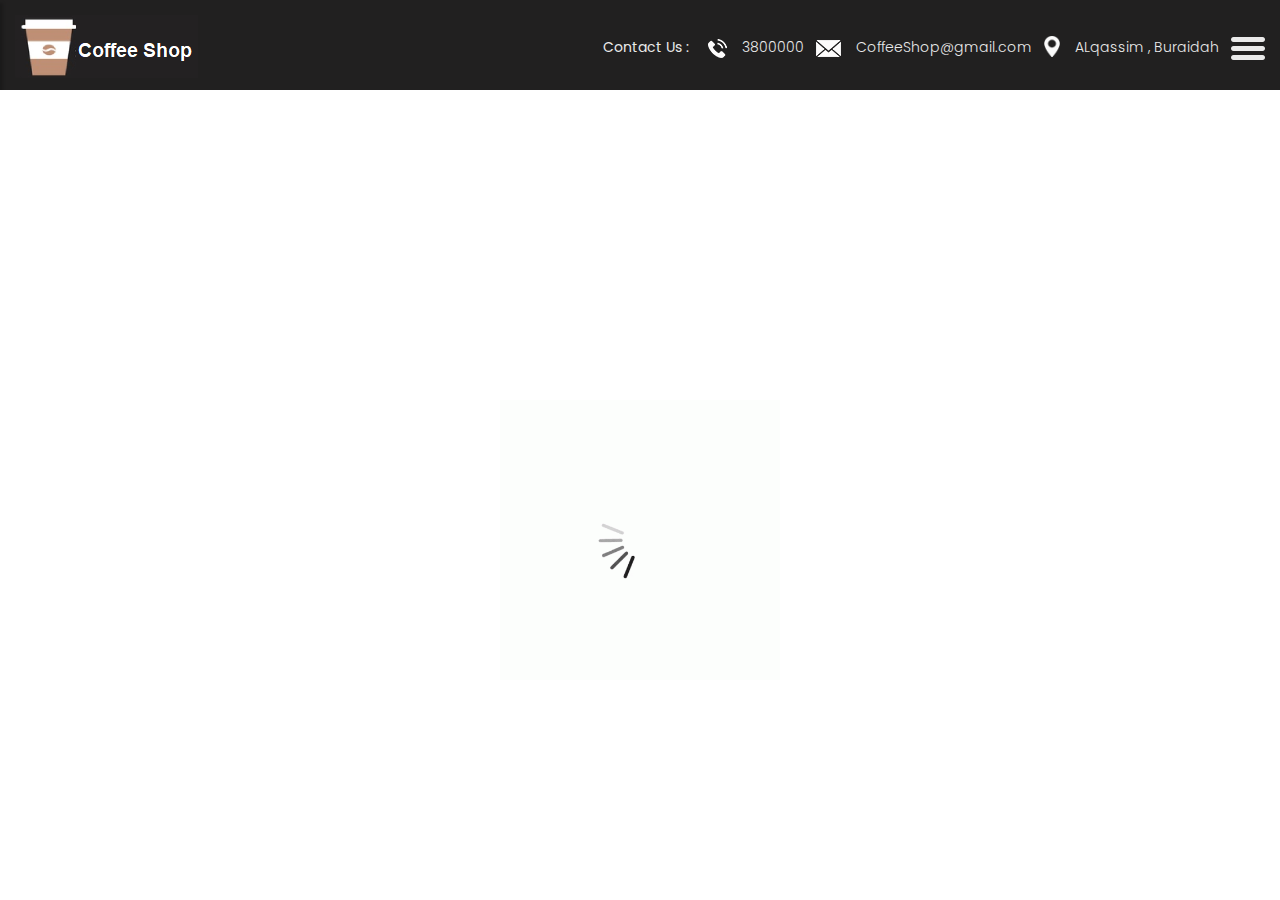
<file: Offers.html>
<!DOCTYPE html>
<html lang="en">

<head>
    <!-- basic -->
    <meta charset="utf-8">
    <meta http-equiv="X-UA-Compatible" content="IE=edge">
    <!-- mobile metas -->
    <meta name="viewport" content="width=device-width, initial-scale=1">
    <meta name="viewport" content="initial-scale=1, maximum-scale=1">
    <!-- site metas -->
    <title>Offers</title>
    <meta name="keywords" content="">
    <meta name="description" content="">
    <meta name="author" content="">
    <!-- bootstrap css -->
    <link rel="stylesheet" href="css/bootstrap.min.css">
    <!-- owl css -->
    <link rel="stylesheet" href="css/owl.carousel.min.css">
    <!-- style css -->
    <link rel="stylesheet" href="css/style.css">
    <!-- responsive-->
    <link rel="stylesheet" href="css/responsive.css">
    <!-- awesome fontfamily -->
    <link rel="stylesheet" href="https://cdnjs.cloudflare.com/ajax/libs/font-awesome/4.7.0/css/font-awesome.min.css">
    <!--[if lt IE 9]>
      <script src="https://oss.maxcdn.com/html5shiv/3.7.3/html5shiv.min.js"></script>
      <script src="https://oss.maxcdn.com/respond/1.4.2/respond.min.js"></script><![endif]-->
</head>
<!-- body -->

<body class="main-layout blog_page">
    <!-- loader  -->
    <div class="loader_bg">
        <div class="loader"><img src="images/loading.gif" alt="" /></div>
    </div>

    <div class="wrapper">
    <!-- end loader -->

     <div class="sidebar">
            <!-- Sidebar  -->
            <nav id="sidebar">

                <div id="dismiss">
                    <i class="fa fa-arrow-left"></i>
                </div>

                <ul class="list-unstyled components">

                    <li >
                        <a href="index.html">Home</a>
                    </li>
                    <li>
                        <a href="about.html">About</a>
                    </li>
                    <li>
                        <a href="Menu.html">Menu</a>
                    </li>
                    <li class="active">
                        <a href="Offer.html">Offer</a>
                    </li>
                    <li>
                        <a href="contact.html">Contact Us</a>
                    </li>
                </ul>

            </nav>
        </div>

    <div id="content">
    <!-- header -->
    <header>
        <div class="container-fluid">
            <div class="row">
                <div class="col-md-3">
                    <div class="full">
                        <a class="logo" href="index.html"><img src="images/logo.png" alt="#" /></a>
                    </div>
                </div>
                <div class="col-md-9">
                    <div class="full">
                        <div class="right_header_info">
                            <ul>
                                <li class="dinone">Contact Us : <img style="margin-right: 15px;margin-left: 15px;" src="images/phone_icon.png" alt="#"><a href="#">3800000</a></li>
                                <li class="dinone"><img style="margin-right: 15px;" src="images/mail_icon.png" alt="#"><a href="#">CoffeeShop@gmail.com</a></li>
                                <li class="dinone"><img style="margin-right: 15px;height: 21px;position: relative;top: -2px;" src="images/location_icon.png" alt="#"><a href="#">ALqassim , Buraidah</a></li>
                                <li>
                                    <button type="button" id="sidebarCollapse">
                                        <img src="images/menu_icon.png" alt="#">
                                    </button>
                                </li>
                            </ul>
                        </div>
                    </div>
                </div>
            </div>
        </div>
    </header>
    <!-- end header -->
<div class="yellow_bg">
   <div class="container">
            <div class="row">
               <div class="col-md-12">
                  <div class="title">
                     <h2>Our Offers</h2>
                    
                  </div>
               </div>
            </div>
          </div>
</div>

<!-- blog -->
<div class="blog">
  <div class="container">
    <div class="row">
      <div class="col-md-12">
        <div class="title">
          <i><img src="images/title.png" alt="#"/></i>
          <span>Here are our Offers!</span>
          
        </div>
      </div>
    </div>
    <div class="row">
      <div class="col-xl-4 col-lg-4 col-md-4 col-sm-12 mar_bottom">
        <div class="blog_box">
          <div class="blog_img_box">
            <figure><img src="images/Offers_img1.png" alt="#"/>
             <span>13 SR</span>
            </figure>
          </div>
          <h3>Coffee & Pancake</h3>
          
        </div>
      </div>
       <div class="col-xl-4 col-lg-4 col-md-4 col-sm-12 mar_bottom">
        <div class="blog_box">
          <div class="blog_img_box">
            <figure><img src="images/Offers_img2.png" alt="#"/>
             <span>16 SR</span>
            </figure>
          </div>
          <h3>Egg & Tosh</h3>
        </div>
      </div>
       <div class="col-xl-4 col-lg-4 col-md-4 col-sm-12">
        <div class="blog_box">
          <div class="blog_img_box">
            <figure><img src="images/Offers_img3.png" alt="#"/>
             <span>13 SR</span>
            </figure>
          </div>
          <h3>Ice Mocha & croissant</h3>
        </div>
      </div>
    </div>
  </div>
</div>
<!-- end blog -->


    
           

    </div>
    </div>
    <div class="overlay"></div>
    <!-- Javascript files-->
    <script src="js/jquery.min.js"></script>
    <script src="js/popper.min.js"></script>
    <script src="js/bootstrap.bundle.min.js"></script>
    <script src="js/owl.carousel.min.js"></script>
    <script src="js/custom.js"></script>
     <script src="js/jquery.mCustomScrollbar.concat.min.js"></script>
    
     <script src="js/jquery-3.0.0.min.js"></script>
   <script type="text/javascript">
        $(document).ready(function() {
            $("#sidebar").mCustomScrollbar({
                theme: "minimal"
            });

            $('#dismiss, .overlay').on('click', function() {
                $('#sidebar').removeClass('active');
                $('.overlay').removeClass('active');
            });

            $('#sidebarCollapse').on('click', function() {
                $('#sidebar').addClass('active');
                $('.overlay').addClass('active');
                $('.collapse.in').toggleClass('in');
                $('a[aria-expanded=true]').attr('aria-expanded', 'false');
            });
        });
    </script>

</body>

</html>
</file>
<file: css/style.css>
/*--------------------------------------------------------------------- File Name: style.css ---------------------------------------------------------------------*/
/*--------------------------------------------------------------------- import Fonts ---------------------------------------------------------------------*/
 @import url('https://fonts.googleapis.com/css?family=Rajdhani:300,400,500,600,700');
 @import url('https://fonts.googleapis.com/css?family=Poppins:100,100i,200,200i,300,300i,400,400i,500,500i,600,600i,700,700i,800,800i,900,900i');
 @import url('https://fonts.googleapis.com/css?family=Raleway:100,100i,200,200i,300,300i,400,400i,500,500i,600,600i,700,700i,800,800i,900,900i');
/*--------------------------------------------------------------------- basic ---------------------------------------------------------------------*/
 body {
     color: #666666;
     font-size: 14px;
     font-family: 'poppins', sans-serif;
     line-height: 1.80857;
     font-weight: normal;
}
 a {
     color: #1f1f1f;
     text-decoration: none !important;
     outline: none !important;
     -webkit-transition: all .3s ease-in-out;
     -moz-transition: all .3s ease-in-out;
     -ms-transition: all .3s ease-in-out;
     -o-transition: all .3s ease-in-out;
     transition: all .3s ease-in-out;
}
 h1, h2, h3, h4, h5, h6 {
     letter-spacing: 0;
     font-weight: normal;
     position: relative;
     padding: 0 0 10px 0;
     font-weight: normal;
     line-height: normal;
     color: #111111;
     margin: 0 
}
 h1 {
     font-size: 24px 
}
 h2 {
     font-size: 22px 
}
 h3 {
     font-size: 18px 
}
 h4 {
     font-size: 16px 
}
 h5 {
     font-size: 14px 
}
 h6 {
     font-size: 13px 
}
 *, *::after, *::before {
     -webkit-box-sizing: border-box;
     -moz-box-sizing: border-box;
     box-sizing: border-box;
}
 h1 a, h2 a, h3 a, h4 a, h5 a, h6 a {
     color: #212121;
     text-decoration: none!important;
     opacity: 1 
}
 button:focus {
     outline: none;
}
 ul, li, ol {
     margin: 0px;
     padding: 0px;
     list-style: none;
}
 p {
     margin: 0px;
     font-weight: 300;
     font-size: 15px;
     line-height: 24px;
}
 a {
     color: #222222;
     text-decoration: none;
     outline: none !important;
}
 a, .btn {
     text-decoration: none !important;
     outline: none !important;
     -webkit-transition: all .3s ease-in-out;
     -moz-transition: all .3s ease-in-out;
     -ms-transition: all .3s ease-in-out;
     -o-transition: all .3s ease-in-out;
     transition: all .3s ease-in-out;
}
 img {
     max-width: 100%;
     height: auto;
}
 :focus {
     outline: 0;
}
 .btn-custom {
     margin-top: 20px;
     background-color: transparent !important;
     border: 2px solid #ddd;
     padding: 12px 40px;
     font-size: 16px;
}
 .lead {
     font-size: 18px;
     line-height: 30px;
     color: #767676;
     margin: 0;
     padding: 0;
}
 .form-control:focus {
     border-color: #ffffff !important;
     box-shadow: 0 0 0 .2rem rgba(255, 255, 255, .25);
}
 .navbar-form input {
     border: none !important;
}
 .badge {
     font-weight: 500;
}
 blockquote {
     margin: 20px 0 20px;
     padding: 30px;
}
 button {
     border: 0;
     margin: 0;
     padding: 0;
     cursor: pointer;
}
 .full {
     float: left;
     width: 100%;
}
 .layout_padding {
     padding-top: 90px;
     padding-bottom: 90px;
}
 .layout_padding_2 {
     padding-top: 75px;
     padding-bottom: 75px;
}
 .light_silver {
     background: #f9f9f9;
}
 .theme_bg {
     background: #38c8a8;
}
 .margin_top_30 {
     margin-top: 30px !important;
}
 .full {
     width: 100%;
     float: left;
     margin: 0;
     padding: 0;
}
/**-- heading section --**/
 .main_heading {
     text-align: center;
     display: flex;
     justify-content: center;
     position: relative;
     margin-bottom: 50px;
}
 .main_heading h2 {
     padding: 0;
     font-size: 48px;
     line-height: 60px;
     font-weight: 400;
     position: relative;
     letter-spacing: -0.5px;
     color: #114c7d;
     border-left: solid #38c8a8 10px;
     padding-left: 15px;
}
 .main_heading h2 strong {
     background: #38c8a8;
     color: #fff;
     font-weight: 600;
     padding: 0 15px;
     line-height: 68px;
}
 .white_heading_main h2 {
     color: #fff;
}
 .small_main_heading {
     margin-top: 25px;
     float: left;
     width: 100%;
     border-bottom: solid rgba(0, 0, 0, 0.07) 1px;
     margin-bottom: 25px;
}
 .small_main_heading h2 {
     padding: 2px 0 20px 0;
     color: #114c7d;
     font-weight: 400;
     font-size: 28px;
     background-image: url('../images/fevicon.png');
     background-repeat: no-repeat;
     padding-left: 55px;
     letter-spacing: -0.5px;
}
 .small_main_heading h2 strong {
     color: #38c8a8;
     font-weight: 600;
}
 .main_bt {
     background: #38c8a8;
     color: #fff;
     padding: 8px 25px 8px 20px;
     float: left;
     font-size: 15px;
     font-weight: 300;
     border-left: solid #114c7d 5px;
     border-radius: 0;
}
 a.readmore_bt {
     color: #fff;
     font-weight: 300;
     text-decoration: underline !important;
}
 .main_bt:hover, .main_bt:focus {
     background: #114c7d;
     border-left: solid #38c8a8 5px;
     color: #fff;
}
 .margin_top_50 {
     margin-top: 50px;
}
 .margin_bottom_30_all {
     margin-bottom: 30px;
}
 .text_align_center {
     text-align: center;
}
/*---------------------------- preloader area ----------------------------*/
 .loader_bg {
     position: fixed;
     z-index: 9999999;
     background: #fff;
     width: 100%;
     height: 100%;
}
 .loader {
     height: 100%;
     width: 100%;
     position: absolute;
     left: 0;
     top: 0;
     display: flex;
     justify-content: center;
     align-items: center;
}
 .loader img {
     width: 280px;
}
/*--------------------------------------------------------------------- header ---------------------------------------------------------------------*/
 header {
     min-height: 90px;
     background: #212020;
     padding: 15px 0;
     position: fixed;
     width: 100%;
     top: 0;
     left: 0;
     z-index: 998;
}
 header .container-fluid {
     max-width: 1850px;
}
 .right_header_info {
     width: 100%;
     float: left;
     padding: 20px 0 0;
}
 .right_header_info ul {
     list-style: none;
     padding: 0;
     margin: 0;
     float: right;
}
 .right_header_info ul li {
     display: inline;
     font-size: 16px;
     margin-left: 45px;
     color: #eaeaea;
     font-weight: 400;
     float: left;
}
 .right_header_info ul li a {
     color: #eaeaea;
     font-weight: 300;
}
 .button_user a {
     float: left;
     min-width: 75px;
     height: 35px;
     text-align: center;
     line-height: 35px;
     position: relative;
     top: -3px;
     padding: 0 15px;
     margin: 0 2px;
}
 .button_user a {
     float: left;
     min-width: 75px;
     height: 40px;
     text-align: center;
     line-height: 38px;
     position: relative;
     top: -7px;
     padding: 0 15px;
     margin: 0 2px;
     border: solid #eaeaea 1px;
}
 .button_user a:hover, .button_user a:focus, .button_user a.active {
     background: #e3d105;
     color: #fff;
     border-color: #e3d105;
     color: #222;
}
 #sidebarCollapse {
     background: transparent;
}
 .slider_section {
     background: #212020;
     min-height: 100vh;
     padding-top: 93px;
}
/** slider section **/
 #main_slider {
     padding: 90px 0 30px;
}
 .slider_section .container {
     width: 100%;
     max-width: 1920px;
}
 .vert .carousel-item-next.carousel-item-left, .vert .carousel-item-prev.carousel-item-right {
     -webkit-transform: translate3d(0, 0, 0);
     transform: translate3d(0, 0, 0);
}
 .vert .carousel-item-next, .vert .active.carousel-item-right {
     -webkit-transform: translate3d(0, 100%, 0);
     transform: translate3d(0, 100% 0);
}
 .vert .carousel-item-prev, .vert .active.carousel-item-left {
     -webkit-transform: translate3d(0,-100%, 0);
     transform: translate3d(0,-100%, 0);
}
 .slider_cont {
     padding-left: 190px;
     float: left;
     margin: 100px 0 0;
}
 .slider_cont h3 {
     font-size: 70px;
     font-weight: 600;
     color: #fff;
     line-height: 70px;
     letter-spacing: -2px;
}
 .slider_cont p {
     font-size: 18px;
     color: #999;
     line-height: normal;
     font-weight: 300;
     margin-top: 15px;
     margin-bottom: 10px;
     padding-right: 30px;
}
 #main_slider .carousel-control-prev, #main_slider .carousel-control-next {
     width: 65px;
     height: 65px;
     background: #e1e0e0;
     opacity: 1;
     font-size: 30px;
     color: #212020;
     border-radius: 100%;
}
 #main_slider a.carousel-control-prev {
     position: absolute;
     left: 50px;
     top: 42%;
}
 #main_slider a.carousel-control-next {
     position: absolute;
     left: 50px;
     top: 52%;
}
 .main_bt_border {
     color: #fff;
     font-size: 18px;
     font-weight: 300;
     min-width: 150px;
     border: solid #fff 1px;
     float: left;
     text-align: center;
     min-height: 50px;
     line-height: 50px;
     margin-top: 20px;
}
 .main_bt_border:hover, .main_bt_border:focus {
     background: #e3d105;
     border-color: #e3d105;
     color: #222;
}
 .theme_color {
     color: #f8c90d !important;
}
.resip_section {
    background: #212020;
    margin-top: 0;
    padding: 60px 0px 50px 0px;
    border-top: solid rgba(255,255,255,.1) 1px;
    box-shadow: inset 0 10px 30px -16px #000;
}
 .ourheading h2 {
    font-size: 45px;
     font-weight: 500;
     line-height: 40px;
     color: #fff;
     padding-bottom: 38px;
}
 .product_blog_cont {
     text-align: center;
     padding-top: 20px;
}
 .product_blog_cont h3 {
     color: #fff;
     font-size: 22px;
     font-weight: 400;
     text-align: center;
}
 .product_blog_cont h4 {
     color: #fff;
     font-size: 18px;
}
 .bgbg {
    font-size: 33px !important;
}
 .carousel-control-prev:focus, .carousel-control-prev:hover {
    background: #e3d105;
     color: #000;
}
 .carousel-control-prev {
     left: -160px;
     color: #000;
     opacity: 1;
     width: 55px;
     height:55px;
     background: #fff;
     top: 35%;
}
 .carousel-control-next:focus, .carousel-control-next:hover {
    background: #e3d105;
     color: #000;
}
 .carousel-control-next {
     right: -160px;
     color: #000;
     opacity: 1;
     width: 55px;
     height:55px;
     background: #fff;
     top: 35%;
}
 .owl-prev span {
     display: none;
}
 .owl-prev {
     width: 50px;
     height: 45px;
     background: url(../images/icon.jpg) !important;
     float: left;
     opacity: 1;
     color: #000;
}
 .owl-next {
     width: 50px;
     height: 45px;
     background: url(../images/-2.jpg) !important;
     float: right;
     opacity: 1;
     color: #000;
}
 .owl-next:hover{
    background: #e3d105;
     color: #000;
}
 .owl-dots {
     display: none;
}
 .owl-next span {
     display: none;
}
/** about **/
 .about {
    padding-top: 90px;
}
 .about .about_box {
    background: #191918;
     padding: 55px 40px;
}
 .about .about_box h3 {
     font-size: 30px;
     line-height: 28px;
     color: #fff;
     font-weight: 500;
     padding: 0;
}
 .about .about_box p {
     color: #ffff;
     font-size: 17px;
     line-height: 28px;
     padding: 30px 0px;
     font-weight: 400;
}
 .about .about_box a {
     color: #fff;
     font-size: 22px;
     line-height: 29px;
}
 .about .about_box a:hover {
     color: #e7bb0b;
}
 .about .about_img {
     height: 100%;
     background: #d8b00f;
     margin-top: 90px;
}
 .about .about_img figure {
     margin: 0;
     margin-right: 0px;
     padding: 92px 0px 0px 60px;
     margin-right: -64px;
}
/** end about **/
/** blog **/
 .blog {
    padding-top: 180px;
}
 .title {
    text-align: center;
     padding-bottom: 60px;
}
 .title h2 {
    font-size: 45px;
     font-weight: 500;
     line-height: 40px;
     color: #191918;
     padding: 20px 0px;
}
 .title span {
    color: #191918;
     font-size: 17px;
     line-height: 20px;
     display: block;
}
 .blog .blog_box {
    border:#a1a1a1 solid 1px;
     background: #fff;
}
 .blog .blog_box .blog_img_box {
    background: #fff;
     box-shadow: #ddd 0px 3px 3px 0px;
}
 .blog .blog_box .blog_img_box figure {
    margin:0;
     position: relative;
}
 .blog_img_box figure img {
    width: 100%;
}
 .blog .blog_box .blog_img_box figure span {
     background: #000;
     top: 0;
     text-align: center;
     padding: 7px 10px;
     color: #fff;
     right: 0;
     left: 0;
     position: absolute;
     width: 100px;
}
 .blog .blog_box h3 {
     color: #373535;
     font-size: 22px;
     line-height: 25px;
     font-weight: 500;
     padding: 0px 20px;
     padding-top: 30px;
     padding-bottom: 15px;
}
 .blog .blog_box p {
     color: #525050;
     font-size: 17px;
     line-height: 28px;
     padding: 0px 20px;
     padding-bottom:28px;
}
/** end blog **/
/** Our Client **/
 .Client {
     padding-top:90px;
}
 .Client .title h2 {
     font-size: 45px;
     font-weight: 500;
     line-height: 40px;
     color: #191918;
     padding: 20px 0px;
     padding-bottom: 0px;
}
 .Client .Client_box {
     background: #212020;
     border-radius: 20px;
     text-align: center;
     padding: 65px 50px;
}
 .Client .Client_box h3 {
     color: #fff;
     font-size: 30px;
     line-height: 28px;
     padding: 25px 0px;
     padding-top: 32px;
}
 .Client .Client_box p {
     color: #fff;
     font-size: 17px;
     line-height:28px;
     font-weight: 400;
}
 .Client .Client_box i {
     padding-top: 20px;
     display: inline-block;
}
/** end Our Client **/
/*--------------------------------------------------------------------- footer ---------------------------------------------------------------------*/
 .footer {
     background: #d8b00f;
     padding-top:90px;
     margin-top: 90px;
}
 .footer h2 {
     color: #000;
     font-size: 40px;
     font-weight: 500;
     padding-left: 223px;
     padding-bottom: 0px;
}
 .white {
     color: #fff;
     font-weight: 500;
}
 .main_form {
     padding-top: 30px;
     padding-left: 223px;
}
 .form-control {
     border: #fff solid 2px;
     border-radius: inherit;
     margin-bottom: 25px;
     padding: 15px 20px;
     font-family: poppins;
}
 .form-control:focus {
     box-shadow: inherit;
     border: #fff solid 2px !important;
}
 .textarea {
     font-family: poppins;
     border: #fff solid 2px;
     margin-bottom: 25px;
     padding: 15px 20px;
     width: 100%;
     padding-top: 40px;
}
 .send {
     font-family: poppins;
     float: left;
     margin: 0 auto;
     display: block;
     background: #fff;
     color: #000;
     max-width: 165px;
     padding: 13px 0px;
     width: 100%;
     font-size: 18px;
}
 .send:hover {
     background: #000;
     color: #fff;
}
 .footer .img-box {
     padding-right: 25px;
}
 .footer_logo {
     margin-top: 40px;
     text-align: center;
     border-bottom: #ddd solid 1px;
     padding-bottom: 15px;
     margin-bottom: 15px;
}
 ul.lik {
    text-align: center;
     margin-top: 10px;
}
 ul.lik li {
    display: inline-block;
}
 ul.lik li a {
     color: #292323;
     font-size: 17px;
     line-height: 27px;
     padding: 0px 25px;
     font-weight: 500;
}
 ul.lik li a:hover {
     color: #fff;
}
 ul.lik li.active a {
    color: #fff;
}
 .new {
    text-align: center;
     margin-top: 40px;
}
 .new h3 {
    color: #fff;
     font-size:22px;
     font-weight: 500;
     display:inline-block;
     padding-right: 15px;
}
 .newtt p {
    color: #fff;
     text-align: center;
     margin-top: 35px;
}
 .newtetter {
    display: inline-block;
}
 .newtetter .tetter {
     padding: 9px 20px;
     border-radius: inherit;
     border: indianred
}
 .submit {
     background: #070100;
     margin-left: -3px;
     padding: 9px 50px;
     color: #fff;
}
 .submit:hover {
    background: #ddd;
     color: #000;
}
 .footer .img-box figure {
    margin: 0px;
}
 .footer .img-box figure img {
    width: 100%;
}
 .copyright {
    background: #fff;
     margin-top: 90px;
}
 .copyright p {
    color: #000;
     text-align: center;
     padding: 25px 0px;
     font-size: 17px;
}
 .copyright a:hover {
    color: #d8b00f;
}
 .owl-dot {
     background: #15cfe5 !important;
     width: 25px;
     height: 25px;
     margin-bottom: 25px !important;
     border-radius: 25px;
     margin: 0px 5px;
     margin-bottom: 0px;
}
/* --------------------------------------------------- SIDEBAR STYLE ----------------------------------------------------- */
 #sidebar {
     width: 280px;
     position: fixed;
     top: 0;
     left: -280px;
     height: 100vh;
     z-index: 999;
     background: #fff;
     color: #fff;
     transition: all 0.3s;
     overflow-y: scroll;
     box-shadow: 3px 3px 3px rgba(0, 0, 0, 0.2);
}
 #sidebar.active {
     left: 0;
}
 #dismiss {
     width: 35px;
     height: 35px;
     line-height: 34px;
     text-align: center;
     background: #111;
     position: absolute;
     top: 10px;
     right: 10px;
     cursor: pointer;
     -webkit-transition: all 0.3s;
     -o-transition: all 0.3s;
     transition: all 0.3s;
}
 #dismiss:hover {
     background: #111;
     color: #fff;
}
 .overlay {
     display: none;
     position: fixed;
     width: 100vw;
     height: 100vh;
     background: rgba(0, 0, 0, 0.7);
     z-index: 998;
     opacity: 0;
     transition: all 0.5s ease-in-out;
}
 .overlay.active {
     display: block;
     opacity: 1;
}
 #sidebarCollapse {
     background: transparent;
     padding: 0;
     border: none;
}
 #sidebar .sidebar-header {
     padding: 20px;
     background: #6d7fcc;
}
 #sidebar ul.components {
     padding: 55px 0;
}
 #sidebar ul p {
     color: #fff;
     padding: 10px;
}
 #sidebar ul li a {
     padding: 10px 25px;
     font-size: 1.3em;
     display: block;
     font-weight: 300;
}
 #sidebar ul li a:hover {
     color: #fff;
     background: #d8b00f;
}
 #sidebar ul li.active > a, a[aria-expanded="true"] {
     color: #fff;
     background: #d8b00f;
}
 a[data-toggle="collapse"] {
     position: relative;
}
 .dropdown-toggle::after {
     display: block;
     position: absolute;
     top: 50%;
     right: 20px;
     transform: translateY(-50%);
}
 ul ul a {
     font-size: 0.9em !important;
     padding-left: 30px !important;
     background: #6d7fcc;
}
 ul.CTAs {
     padding: 20px;
}
 ul.CTAs a {
     text-align: center;
     font-size: 0.9em !important;
     display: block;
     border-radius: 5px;
     margin-bottom: 5px;
}
 a.download {
     background: #fff;
     color: #7386D5;
}
 a.article, a.article:hover {
     background: #6d7fcc !important;
     color: #fff !important;
}
/*--------------------------------------------------------------------- ener page css ---------------------------------------------------------------------*/
 .bg_bg {
    background: url(../images/bg.jpg);
}
 .yellow_bg .title h2 {
     font-weight: bold;
     color: #fff;
     font-weight: 500;
}
 .yellow_bg {
     background-color: #e3d105;
     padding: 40px 0px;
     margin-top: 90px;
}
 .yellow_bg .title {
     padding-bottom: 0px;
     text-align: center;
}
 .about_page .about span {
    padding-top: 15px;
}
 .about_page .footer {
    margin-top: 180px;
}
 .blog_page .blog {
    padding-top: 90px;
}
 .blog_page .blog span {
    padding-top: 15px;
}
 .yellow_bg .title h2 {
     font-weight: bold;
     color: #fff;
     font-weight: 500;
}
.shop-item-title {
     display: block;
     width: 100%;
     text-align: center;
     font-weight: bold;
     font-size: 1.5em;
     color: #333;
     margin-bottom: 15px;
 }
 
 .shop-item-image {
     height: 250px;
 }
 
 .shop-item-details {
     display: flex;
     align-items: center;
     padding: 5px;
 }
 
 .shop-item-price {
     flex-grow: 1;
     color: #333;
 }
 
 .shop-items {
     display: flex;
     flex-wrap: wrap;
     justify-content: space-around;
 }
 
 .cart-header {
     font-weight: bold;
     font-size: 1.25em;
     color: #333;
 }
 
 .cart-column {
     display: flex;
     align-items: center;
     border-bottom: 1px solid black;
     margin-right: 1.5em;
     padding-bottom: 10px;
     margin-top: 10px;
 }
 
 .cart-row {
     display: flex;
 }
 
 .cart-item {
     width: 45%;
 }
 
 .cart-price {
     width: 20%;
     font-size: 1.2em;
     color: #333;
 }
 
 .cart-quantity {
     width: 35%;
 }
 
 .cart-item-title {
     color: #333;
     margin-left: .5em;
     font-size: 1.2em;
 }
 
 .cart-item-image {
     width: 75px;
     height: auto;
     border-radius: 10px;
 }
 
 .btn-danger {
     color: white;
     background-color: #EB5757;
     border: none;
     border-radius: .3em;
     font-weight: bold;
 }
 
 .btn-danger:hover {
     background-color: #CC4C4C;
 }
 
 .cart-quantity-input {
     height: 34px;
     width: 50px;
     border-radius: 5px;
     border: 1px solid #56CCF2;
     background-color: #eee;
     color: #333;
     padding: 0;
     text-align: center;
     font-size: 1.2em;
     margin-right: 25px;
 }
 
 .cart-row:last-child {
     border-bottom: 1px solid black;
 }
 
 .cart-row:last-child .cart-column {
     border: none;
 }
 
 .cart-total {
     text-align: end;
     margin-top: 10px;
     margin-right: 10px;
 }
 
 .cart-total-title {
     font-weight: bold;
     font-size: 1.5em;
     color: black;
     margin-right: 20px;
 }
 
 .cart-total-price {
     color: #333;
     font-size: 1.1em;
 }
 
 .btn-purchase {
     display: block;
     margin: 40px auto 80px auto;
     font-size: 1.75em;
 }
</file>
<file: css/responsive.css>
/*--------------------------------------------------------------------- File Name: responsive.css ---------------------------------------------------------------------*/
 @media (min-width: 1200px) and (max-width: 1500px) {
     .right_header_info ul li {
        font-size: 14px;
         margin-left: 12px;
    }
     .slider_cont h3 {
        font-size: 36px;
         line-height: 45px;
    }
     .slider_cont p {
        margin-top: 10px;
         margin-bottom: 5px
    }
     .slider_section {
        min-height: auto;
    }
     .carousel-control-prev {
         width: 50px;
         height:50px;
         left: -20px;
         top: 95%;
    }
     .carousel-control-next {
         width: 50px;
         height:50px;
         right: -20px;
         top: 95%;
    }
}
 @media (min-width: 992px) and (max-width: 1199px) {
     .dinone {
        display: none !important;
    }
     .slider_section {
        min-height: auto;
    }
     .slider_cont {
        padding-left: 128px;
         margin: 0;
    }
     .slider_cont h3 {
        font-size: 36px;
         line-height: 45px;
    }
     .slider_cont p {
        margin-top: 10px;
         margin-bottom: 5px
    }
     #main_slider .carousel-control-prev, #main_slider .carousel-control-next {
        width: 54px;
         height: 54px;
    }
     .carousel-control-prev {
         width: 50px;
         height:50px;
         left: -20px;
         top: 95%;
    }
     .carousel-control-next {
         width: 50px;
         height:50px;
         right: -20px;
         top: 95%;
    }
     .about .about_img figure {
        padding: 155px 0px 0px 60px;
    }
     .footer h2 {
        padding-left: 17px;
    }
     .main_form {
        padding-left: 17px;
    }
}
 @media (min-width: 768px) and (max-width: 991px) {
     .dinone {
        display: none !important;
    }
     .slider_cont {
        display: none;
    }
     .slider_section {
        min-height: auto;
    }
     .slider_image img {
        height: 250px;
    }
     .slider_image.full.text_align_center img {
        height: 250px;
    }
     #main_slider a.carousel-control-prev {
        top: 31%;
    }
     .carousel-control-prev {
         left: -2px;
         width: 50px;
         height:50px;
         top: 95%;
    }
     .carousel-control-next {
         right: -2px;
         width: 50px;
         height:50px;
         top: 95%;
    }
     .blog {
         padding-top: 120px;
    }
     .about_page .footer {
        margin-top: 120px;
    }
     .about .about_img {
         margin-top: 30px;
    }
     .about .about_img figure {
        padding: 28px 0px 0px 60px;
         margin-right: -64px;
    }
     .blog .blog_box p {
         font-size: 15px;
         line-height: 22px;
         padding: 0px 10px;
    }
     .footer h2 {
        padding-left: 17px;
    }
     .main_form {
        padding-left: 17px;
    }
     .Client .Client_box {
        padding: 55px 30px;
    }
}
 @media (min-width: 576px) and (max-width: 767px) {
     .dinone {
        display: none !important;
    }
     .slider_cont {
        display: none;
    }
     .slider_section {
        min-height: auto;
    }
     .slider_image img {
        height: 250px;
    }
     .slider_image.full.text_align_center img {
        height: 250px;
    }
     #main_slider a.carousel-control-prev {
        top: 31%;
    }
     .right_header_info {
        padding: 0px 0 0;
    }
     .right_header_info ul {
        margin-top: -37px !important;
    }
     .carousel-control-prev {
         left: -2px;
         width: 50px;
         height:50px;
         top: 95%;
    }
     .carousel-control-next {
         right: -2px;
         width: 50px;
         height:50px;
         top: 95%;
    }
     .title h2 {
        font-size: 34px;
         line-height: 35px;
    }
     .about .about_img {
        margin-top: 30px;
         margin-right: 65px;
    }
     .about .about_img figure {
        padding: 31px 0px 0px 44px;
         margin-right: -60px;
    }
     .blog {
         padding-top: 120px;
    }
     .about_page .footer {
        margin-top: 120px;
    }
     .mar_bottom {
        margin-bottom: 30px;
    }
     .footer h2 {
        padding-left: 0px;
    }
     .main_form {
        padding-left: 0px;
    }
     .send {
        margin-bottom: 30px;
    }
     ul.lik li a {
        padding: 0px 21px;
    }
}
 @media (max-width: 575px) {
     .logo {
        text-align: center;
         display: block;
    }
     .right_header_info ul {
         float: inherit;
         float: inherit;
         text-align: center;
         display: flex;
         justify-content: center;
         width: 100%;
    }
     .right_header_info ul li {
        padding-top: 10px;
         margin-left: 10px;
    }
     .dinone {
        display: none !important;
    }
     .slider_cont {
        display: none;
    }
     #main_slider a.carousel-control-prev {
        top: 40%;
         left: 0px;
         width: 50px;
         height: 50px;
    }
     #main_slider a.carousel-control-next {
        top: 60%;
         left: 0px;
         width: 50px;
         height: 50px;
    }
     .slider_section {
        min-height: auto;
    }
     .slider_image img {
        height: 250px;
    }
     .slider_image.full.text_align_center img {
        height: 250px;
    }
     .product_blog_img {
        text-align: center;
    }
     .carousel-control-prev {
         left: -2px;
         width: 50px;
         height:50px;
         top: 95%;
    }
     .carousel-control-next {
         right: -2px;
         width: 50px;
         height:50px;
         top: 95%;
    }
     .title h2 {
        font-size: 36px;
         line-height: 38px;
    }
     .blog {
        padding-top: 120px;
    }
     .about_page .footer {
        margin-top: 120px;
    }
     .about .about_img figure {
        padding: 32px 0px 0px 32px;
         margin-right: -30px;
    }
     .about .about_img {
        margin-top: 30px;
         margin-right: 30px;
    }
     .about .about_box {
        padding: 55px 20px;
    }
     .Client .Client_box {
        padding: 65px 25px;
    }
     .mar_bottom {
        margin-bottom: 30px;
    }
     .footer h2 {
        padding-left: 0px;
         font-size: 28px;
    }
     .main_form {
        padding-left: 0px;
    }
     .send {
        margin-bottom: 30px;
    }
     ul.lik li a {
        padding: 0px 13px;
    }
     .newtetter .tetter {
        width: 64%;
    }
     .submit {
        width: 102px;
         padding: 9px 18px;
    }
     .yellow_bg {
        margin-top: 163px;
    }
}
</file>
